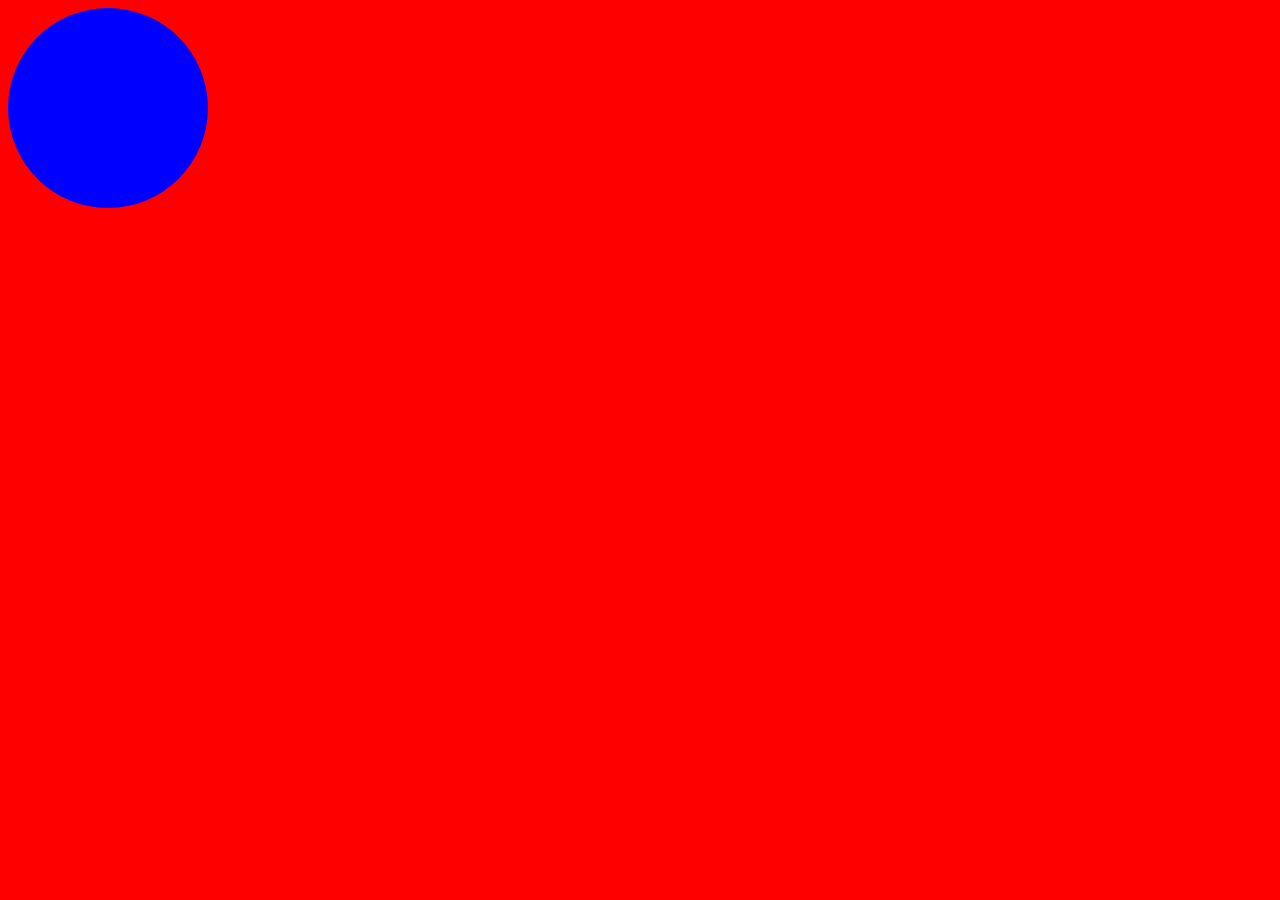
<file: job/index.html>
<!DOCTYPE html>
<html lang="en">
<head>
    <meta charset="UTF-8">
    <title>Document</title>
    <link rel="stylesheet" href="index.css">
</head>
<body>
    <div id="yuan">

    </div>
    <script src="index.js">
    </script>
</body>
</html>
</file>
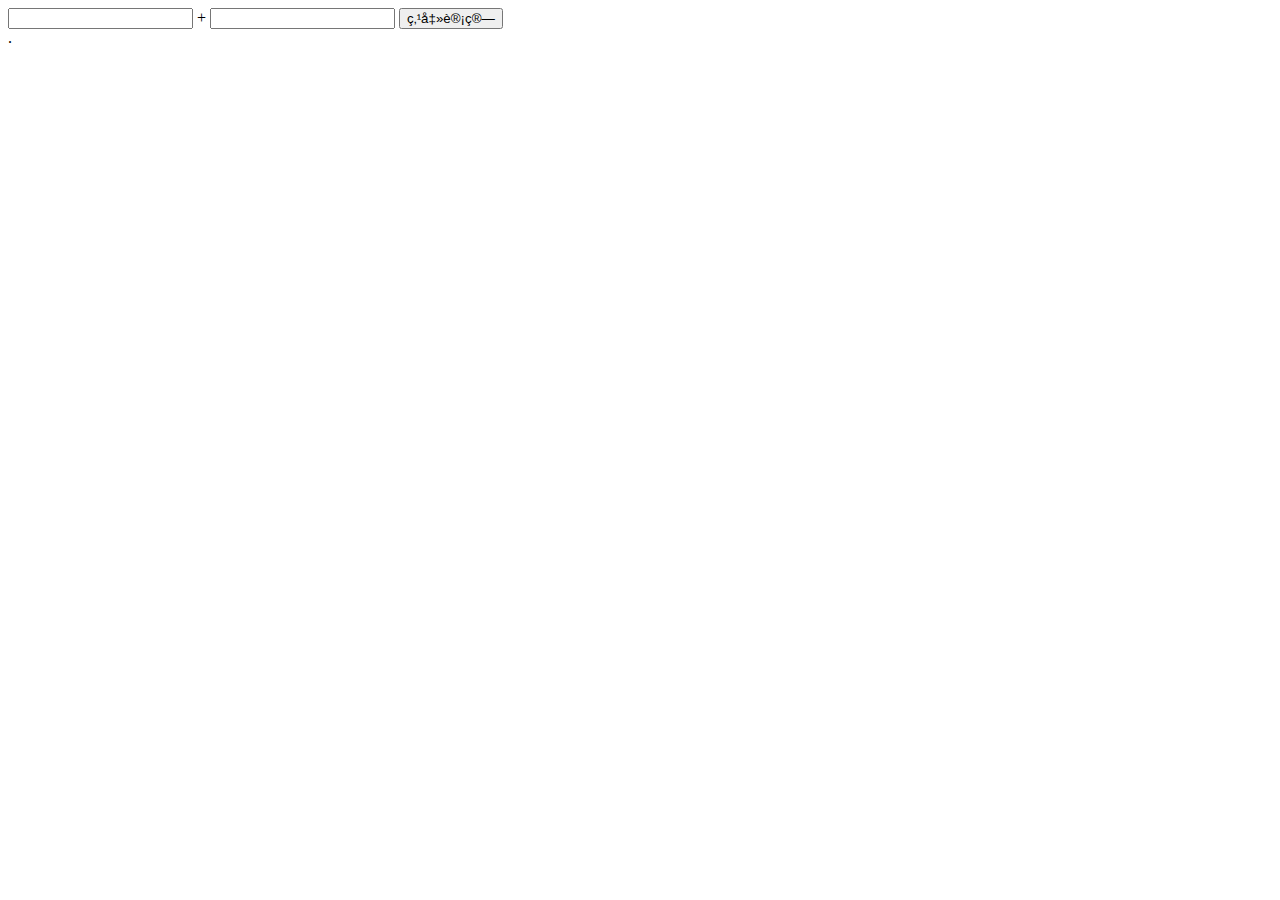
<file: yh-work9.18/index.html>
<!DOCTYPE html>
<html>
	<head>
		<meta charset="{CHARSET}">
		<title></title>
	</head>
	<body>
	  <input type="text" id="in1" value="" >
	  +
      <input type="text" id="in2" value="" >
      <button id="btn">点击计算</button>
      <div id="show" ></div>.
      <script type="text/javascript">
      	var in1 = document.getElementById('in1');
      	var in2 = document.getElementById('in2');
      	var btn = document.getElementById('btn');
      	var show = document.getElementById('show');
      	btn.onclick =function(){
      		var a = in1.value;
      		var b = in2.value;
      		if (isNaN(a&&b)) {
           	  alert("您输入的不是数字，请输入数字")
           } else{
               console.log(parseInt(a)+parseInt(b));
               show.innerHTML = parseInt(a)+parseInt(b);
           }
      	}
      </script>
	</body>
</html>
</file>
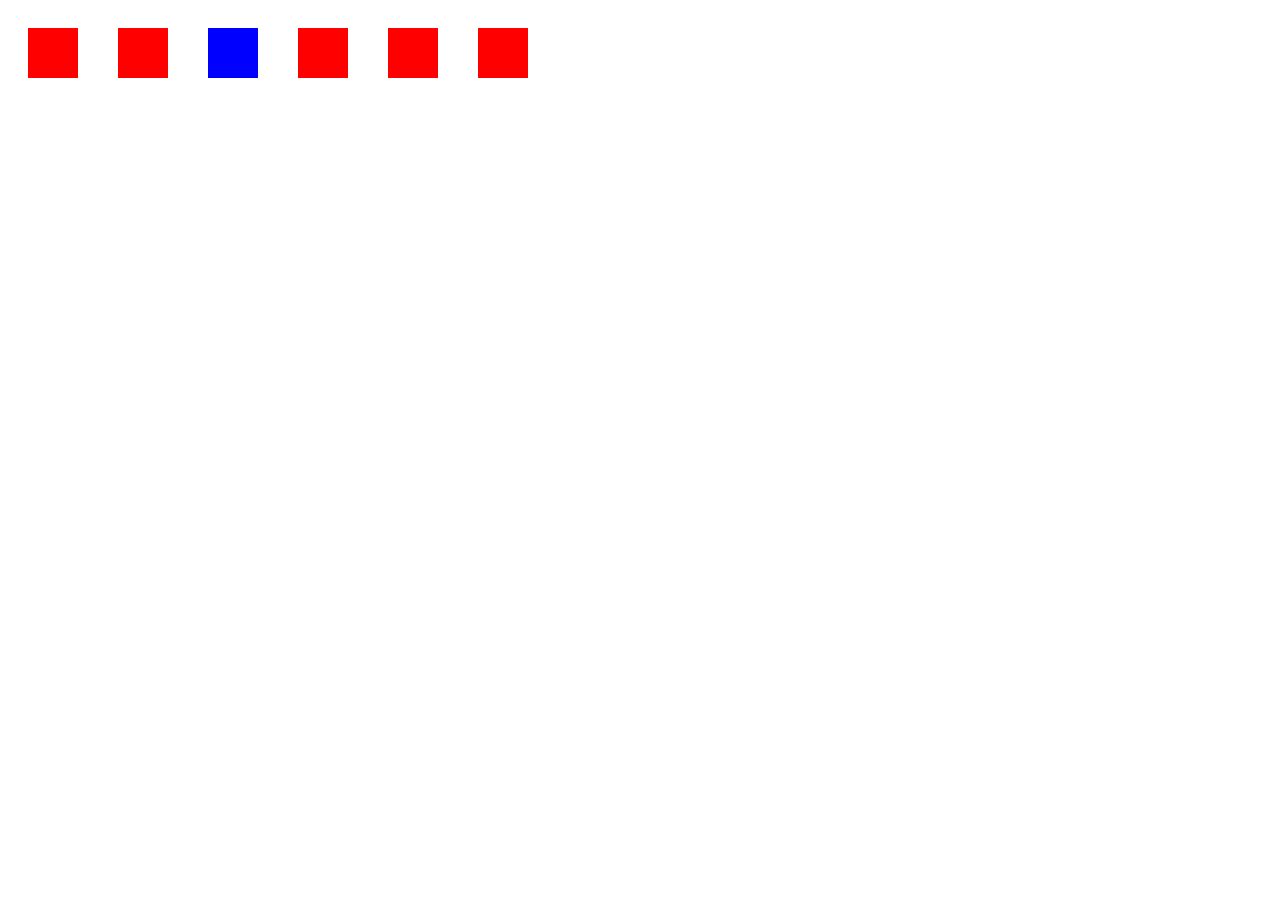
<file: 9.23index.html>
<!DOCTYPE html>
<html>
<head>
    <meta charset="UTF-8">
    <title>Document</title>
    <style>
        .blue{
            background-color: blue;
        }
        .red{
            background-color:red;
        }
    </style>
</head>
<body>
    <div></div>
    <div></div>
    <div></div>
    <div></div>
    <div></div>
    <div></div>
    <script>
        var div = document.getElementsByTagName('div');
        for(var i=0;i<div.length;i++){
            div[i].style.width='50px';
            div[i].style.height='50px';
            div[i].className='red';
            div[i].style.margin='20px';
            div[i].style.cssFloat='left';
        }
        div[2].style.backgroundColor='';
        div[2].className='blue';
    </script>
</body>
</html>
</file>
<file: job/index.css>
body{
    width: 100%;
    background: red;
}
#yuan{
    width: 200px;
    height: 200px;
    border-radius: 50%;
    background: blue;
}
</file>
